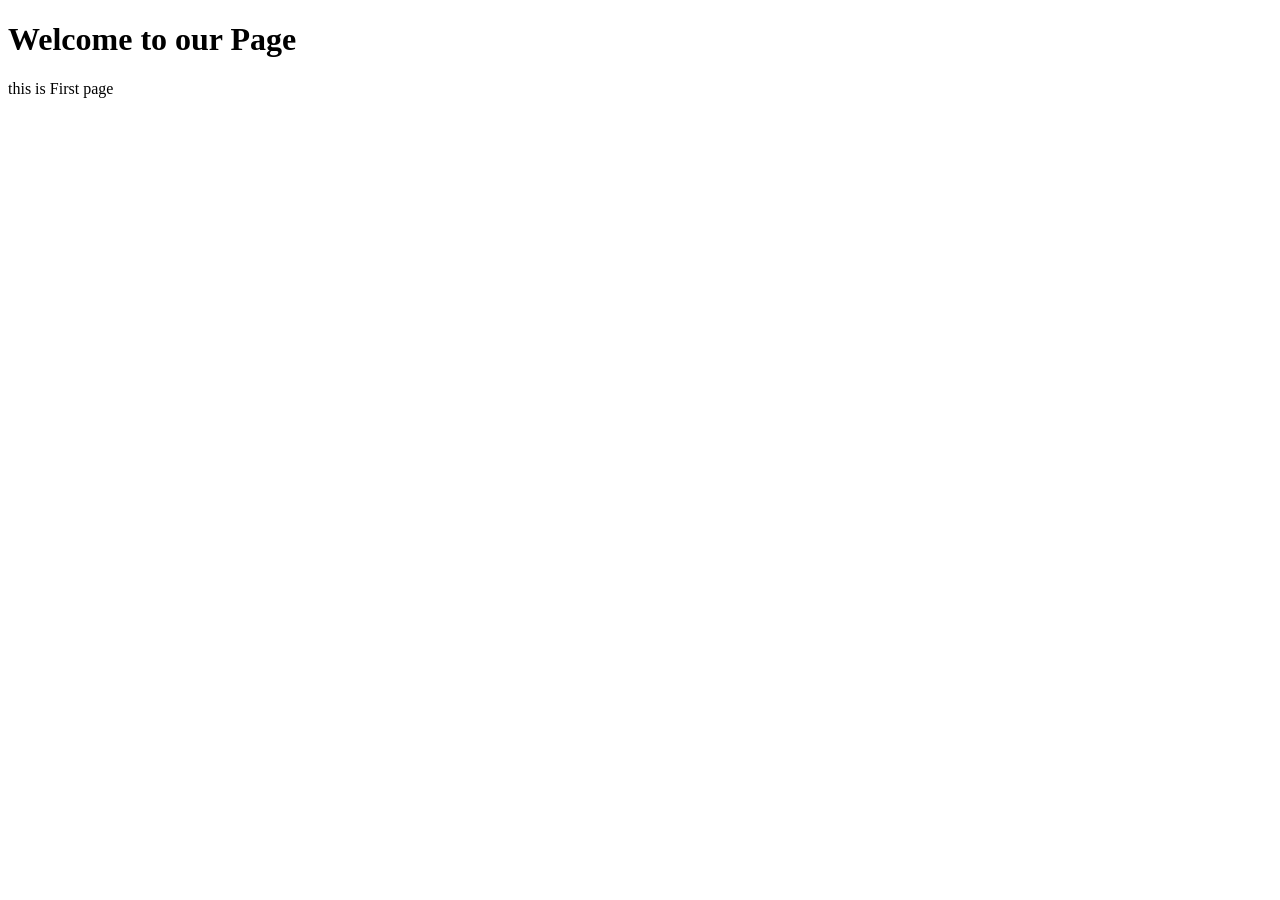
<file: index.html>
<!DOCTYPE html>
<html lang="en">
<head>
    <meta charset="UTF-8">
    <meta name="viewport" content="width=device-width, initial-scale=1.0">
    <title>First page</title>
</head>
<body>
    <h1>Welcome to our Page</h1>
    <p>this is First page</p>
</body>
</html>
</file>
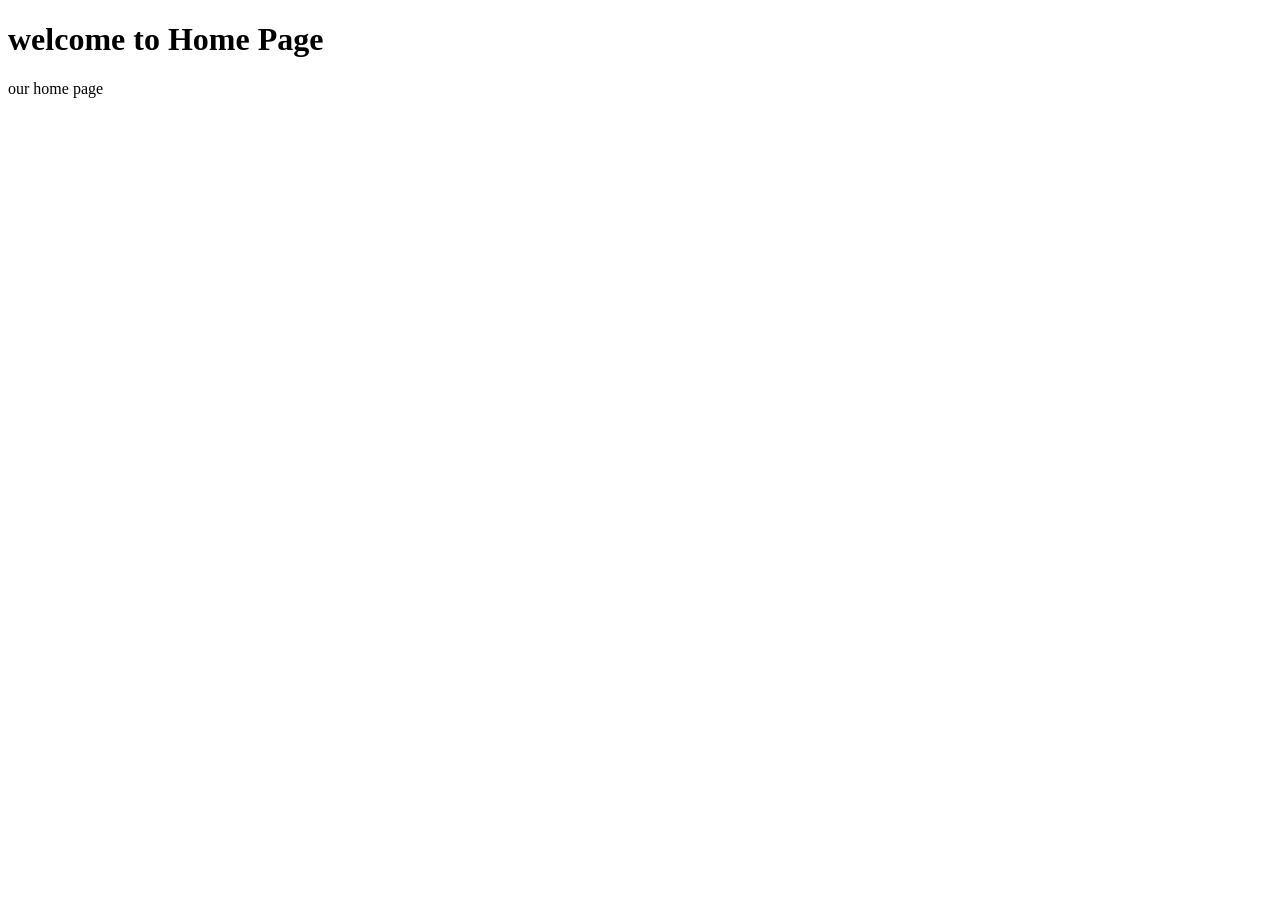
<file: home.html>
<!DOCTYPE html>
<html lang="en">
<head>
    <meta charset="UTF-8">
    <meta name="viewport" content="width=device-width, initial-scale=1.0">
    <title>Home Page</title>
</head>
<body>
    <h1>welcome to Home Page</h1>
    <p>our home page</p>
</body>
</html>
</file>
